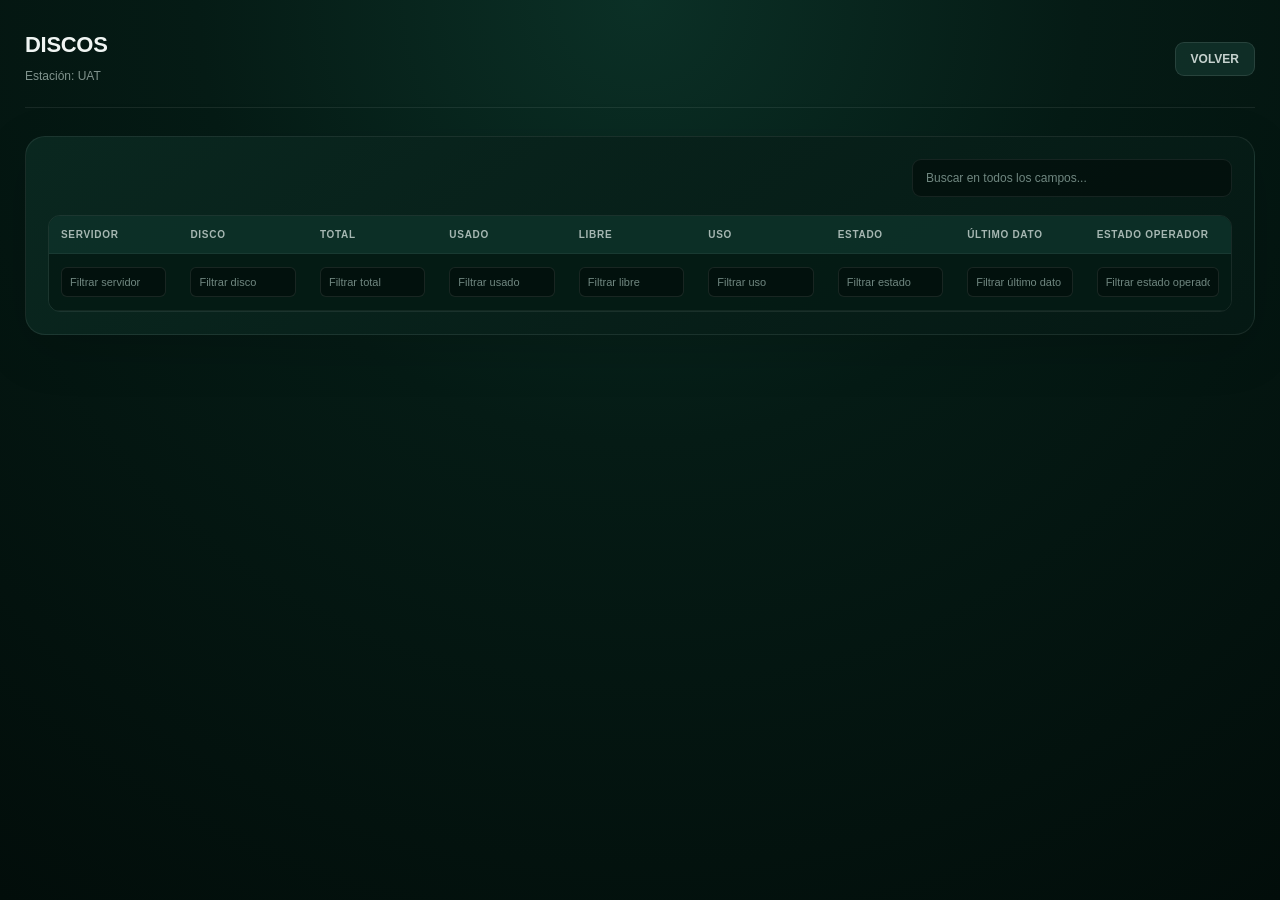
<file: detalle-discos.html>
<!DOCTYPE html>
<html lang="es">
<head>
    <meta charset="UTF-8">
    <meta name="viewport" content="width=device-width, initial-scale=1.0">
    <title>Detalle de discos</title>
    <link rel="stylesheet" href="detalle-discos.css">


</head>
<body>

    <header class="detail-page-header">

        <div class="detail-page-heading">
            <h1 id="metricName">DISCOS</h1>
            <p id="stationName">Estación: UAT</p>
        </div>

        <button
            type="button"
            id="closeButton"
            aria-label="Cerrar ventana"
        >
            VOLVER
        </button>

    </header>

            
    <main>
        <section class="disks-section">
            <div class="table-toolbar">
                <input
                    type="search"
                    id="generalSearch"
                    placeholder="Buscar en todos los campos..."
                    aria-label="Buscar en todos los campos"
                >
            </div>

            <div class="table-container">
                <table id="disksTable">
                    <thead id="disksTableHead"></thead>
                    <tbody id="disksTableBody">
                    </tbody>
                </table>
            </div>
        </section>
    </main>

    <script src="metricas.js"></script>
    <script src="discos.js"></script>
    <script src="conexion.js"></script>
    <script src="memoria.js"></script>
    <script src="temperatura-gpu.js"></script>
    <script src="camaras.js"></script>
    <script src="servicios-ia.js"></script>
    <script src="detalle-discos.js">
</script>
</body>
</html>
</file>
<file: detalle-discos.css>
.detail-page-header {
    display: flex;
    justify-content: space-between;
    align-items: center;
}



/* =============================================================
   VARIABLES
============================================================= */

:root {
    --bg: #020d0a;
    --bg-secondary: #051b15;

    --panel: #071d17;
    --panel-secondary: #0b2820;
    --panel-light: #0d3027;

    --text: #f0f5f3;
    --muted: #82938e;

    --green: #16d98c;
    --green-dark: #087e58;

    --red: #ff615d;
    --yellow: #ffc928;
    --cyan: #16d9e8;

    --border: rgba(255, 255, 255, .08);
}

/* =============================================================
   BASE
============================================================= */

* {
    box-sizing: border-box;
}

html,
body {
    margin: 0;
    padding: 0;
    min-height: 100%;

    font-family: Arial, Helvetica, sans-serif;
    color: var(--text);

    background:
        radial-gradient(
            circle at 50% 0%,
            #0b3026 0%,
            #051b15 40%,
            #020d0a 100%
        );
}

body {
    min-height: 100vh;
    padding: 32px 25px 60px;
}

/* =============================================================
   CABECERA
============================================================= */

.detail-page-header {
    width: min(1500px, 100%);
    margin: 0 auto 28px;
    padding-bottom: 22px;

    display: flex;
    justify-content: space-between;
    align-items: center;
    gap: 20px;

    border-bottom: 1px solid var(--border);
}

.detail-page-heading h1 {
    margin: 0 0 9px;

    font-size: 22px;
    font-weight: 700;
    letter-spacing: -.3px;
}

.detail-page-heading p {
    margin: 0;

    color: #80938d;
    font-size: 12px;
    line-height: 1.5;
}

#closeButton {
    flex-shrink: 0;

    padding: 9px 15px;
    border: 1px solid rgba(255, 255, 255, .10);
    border-radius: 9px;

    background: rgba(20, 55, 46, .72);
    color: #c6d2ce;

    font-family: inherit;
    font-size: 12px;
    font-weight: 600;

    cursor: pointer;

    transition:
        background .2s ease,
        border-color .2s ease,
        color .2s ease;
}

#closeButton:hover {
    background: rgba(19, 76, 59, .8);
    border-color: rgba(22, 217, 140, .3);
    color: var(--green);
}

/* =============================================================
   TABLA Y BUSCADOR
============================================================= */

.disks-section {
    width: min(1500px, 100%);
    margin: 0 auto;

    padding: 22px;

    border: 1px solid var(--border);
    border-radius: 20px;

    background:
        linear-gradient(
            145deg,
            rgba(10, 40, 32, .98),
            rgba(5, 25, 20, .98)
        );

    box-shadow: 0 15px 50px rgba(0, 0, 0, .15);
}

.table-toolbar {
    display: flex;
    justify-content: flex-end;
    margin-bottom: 18px;
}

#generalSearch {
    width: 320px;
    max-width: 100%;

    padding: 11px 13px;

    border: 1px solid var(--border);
    border-radius: 9px;

    background: rgba(2, 13, 10, .65);
    color: var(--text);

    font-family: inherit;
    font-size: 12px;

    outline: none;
}

#generalSearch::placeholder {
    color: #708780;
}

#generalSearch:focus,
.filters-row input:focus {
    border-color: rgba(22, 217, 140, .65);
    box-shadow: 0 0 0 2px rgba(22, 217, 140, .08);
}

.table-container {
    width: 100%;
    overflow-x: auto;

    border: 1px solid var(--border);
    border-radius: 12px;
}

/* =============================================================
   TABLA
============================================================= */

#disksTable {
    width: 100%;
    min-width: 1150px;

    border-collapse: collapse;

    font-family: Arial, Helvetica, sans-serif;
    font-size: 12px;
}

#disksTable th,
#disksTable td {
    padding: 13px 12px;

    border-bottom: 1px solid rgba(255, 255, 255, .055);

    text-align: left;
    white-space: nowrap;
}

#disksTable thead tr:first-child {
    background: rgba(13, 48, 39, .95);
}

#disksTable thead tr:first-child th {
    color: #a6b7b2;

    font-size: 10px;
    font-weight: 700;
    letter-spacing: .7px;
}

#disksTable tbody tr {
    background: rgba(7, 29, 23, .55);

    transition: background .2s ease;
}

#disksTable tbody tr:nth-child(even) {
    background: rgba(11, 40, 32, .55);
}

#disksTable tbody tr:hover {
    background: rgba(18, 62, 50, .7);
}

#disksTable tbody td {
    color: #d5e0dc;
}

#disksTable tbody tr:last-child td {
    border-bottom: none;
}

/* =============================================================
   FILTROS POR COLUMNA
============================================================= */

.filters-row {
    background: rgba(5, 27, 21, .95);
}

.filters-row th {
    padding: 8px;
}

.filters-row input {
    width: 100%;
    min-width: 90px;

    padding: 8px;

    border: 1px solid rgba(255, 255, 255, .09);
    border-radius: 6px;

    background: rgba(2, 13, 10, .65);
    color: var(--text);

    font-family: inherit;
    font-size: 11px;

    outline: none;
}

.filters-row input::placeholder {
    color: #708780;
}

/* =============================================================
   RESPONSIVE
============================================================= */

@media (max-width: 750px) {
    body {
        padding: 20px 14px 35px;
    }

    .detail-page-header {
        align-items: flex-start;
    }

    .detail-page-heading h1 {
        font-size: 19px;
    }

    .disks-section {
        padding: 12px;
        border-radius: 14px;
    }

    .table-toolbar {
        justify-content: stretch;
    }

    #generalSearch {
        width: 100%;
    }
}

@media (max-width: 420px) {
    .detail-page-header {
        gap: 12px;
    }

    #closeButton {
        padding: 8px 10px;
    }
}


/* =============================================================
   ESTADOS DE LOS DISCOS
============================================================= */

/* =============================================================
   ETIQUETAS DE ESTADO DE LOS DISCOS
============================================================= */

.status-badge {
    display: inline-block;
    padding: 5px 10px;
    border-radius: 6px;
    border: 1px solid rgba(22, 217, 140, 0.3);

    color: var(--green);
    background: rgba(22, 217, 140, 0.08);
    box-shadow: 0 0 8px rgba(22, 217, 140, 0.08);

    font-size: 10px;
    font-weight: 800;
    letter-spacing: 0.5px;
    white-space: nowrap;
}

.status-badge.ok {
    color: var(--green);
    border-color: rgba(22, 217, 140, 0.35);
    background: rgba(22, 217, 140, 0.08);
    text-shadow: 0 0 8px rgba(22, 217, 140, 0.6);
}

.status-badge.crítico,
.status-badge.critico,
.status-badge.critical {
    color: var(--red);
    border-color: rgba(255, 97, 93, 0.4);
    background: rgba(255, 97, 93, 0.08);
    text-shadow: 0 0 8px rgba(255, 97, 93, 0.7);
}

.status-badge.warning,
.status-badge.advertencia {
    color: var(--yellow);
    border-color: rgba(255, 201, 40, 0.4);
    background: rgba(255, 201, 40, 0.08);
    text-shadow: 0 0 8px rgba(255, 201, 40, 0.7);
}


.status-badge.desconocido {
    color: var(--cyan);
    border-color: rgba(0, 220, 255, 0.4);
    background: rgba(0, 220, 255, 0.08);
    text-shadow: 0 0 8px rgba(0, 220, 255, 0.5);
}
</file>
